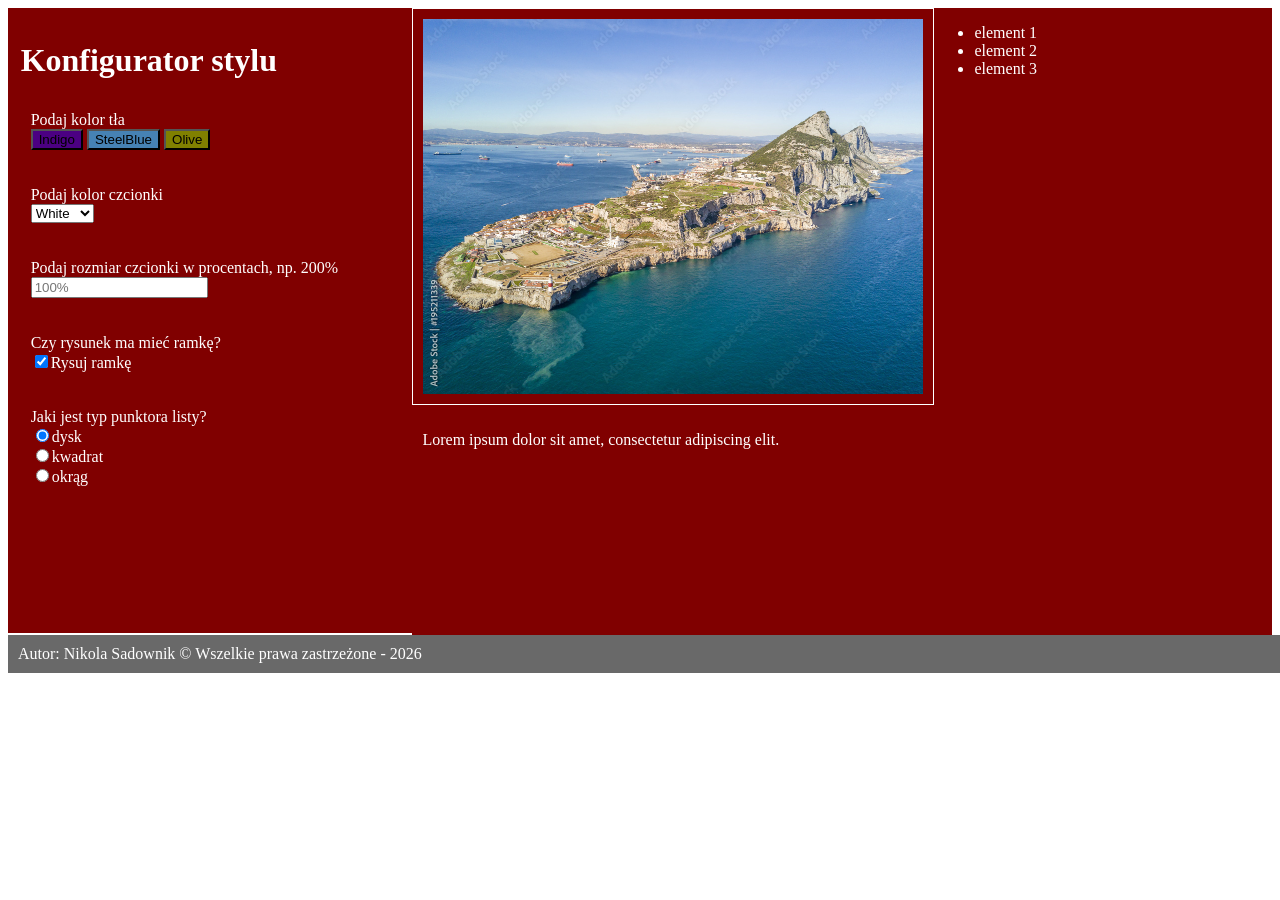
<file: index.html>
<!DOCTYPE html>
<html lang="pl">
    <head>
        <meta charset="UTF-8">
        <title>Style w JavaScript</title>
        <link rel="stylesheet" href="konfigurator.css">
        <script src="konfigurator.js"></script>
    </head>
    <body>
        <main>
            <h1>Konfigurator stylu</h1>
            <p>Podaj kolor tła<br>

            <button id="btn1" value="Indigo" onclick="kolor()">Indigo</button>
            <button id="btn2" value="SteelBlue" onclick="kolor2()">SteelBlue</button>
            <button id="btn3" value="Olive" onclick="kolor3()">Olive</button></p>
            <p>Podaj kolor czcionki<br>
            <select id="select" onchange="kolorczcionki()">
                <option value="White">White</option>
                <option value="Tan">Tan</option>
                <option value="Bisque">Bisque</option>
                <option value="Plum">Plum</option> </p>
            </select>
            <p>Podaj rozmiar czcionki w procentach, np. 200%<br>
            <input onchange="rozmiar()"type="text" id="rozmiar" placeholder="100%"></p>

            <p>Czy rysunek ma mieć ramkę?<br>
            <input onchange="ramka()"type="checkbox" id="ramka" checked><label for="ramka">Rysuj ramkę</label></p>

            <p>Jaki jest typ punktora listy?<br>
            <input onchange="radio()" type="radio" value="disc" name="radio" id="0" checked><label for="0">dysk</label><br>

            <input onchange="radio()" type="radio" value="square" name="radio" id="1"><label for="1">kwadrat</label><br>

            <input onchange="radio()" type="radio" value="circle" name="radio" id="2"><label for="2">okrąg</label></p>


        </main>
        <article id="article">
            <img id="obrazek" src="gibraltar.jpg" alt="półwysep Gibraltar">
            <div id="lista">
                <ul id="ul">
                <li>element 1</li>
                <li>element 2</li>
                <li>element 3</li>
            </ul>
            </div>
            <div id="napis"></div><p>Lorem ipsum dolor sit amet, consectetur adipiscing elit.</p>
        </article>
        <footer>
            Autor: Nikola Sadownik &copy; Wszelkie prawa zastrzeżone - 2026
        </footer>
    </body>
</html>
</file>
<file: konfigurator.css>
body {
    font-family: Georgia;
}

main {
    background-color: maroon;
    color:white;
    height: 600px;
    width: 30%;
    float: left;
    padding: 1%;
    
}
article {
    background-color: maroon;
    color: white;
    height: 627px;
    width: 68%;
    overflow: auto;
    float: left;

}
p {
    padding: 10px;
}


#btn1 {
    background-color: indigo;
}

#btn2 {
    background-color:SteelBlue;
}

#btn3 {
    background-color:Olive;
}
#obrazek {
    padding: 10px;
    border: 1px solid white;
    float: left;
    width: 500px;

}
footer {
    background-color: DimGray;
    color:white;
    width: 100%;
    clear: both;
    padding: 10px;
}
div#lista{
    float: left;
}
div#napis {
    clear: both;
    width: 70%;
}
</file>
